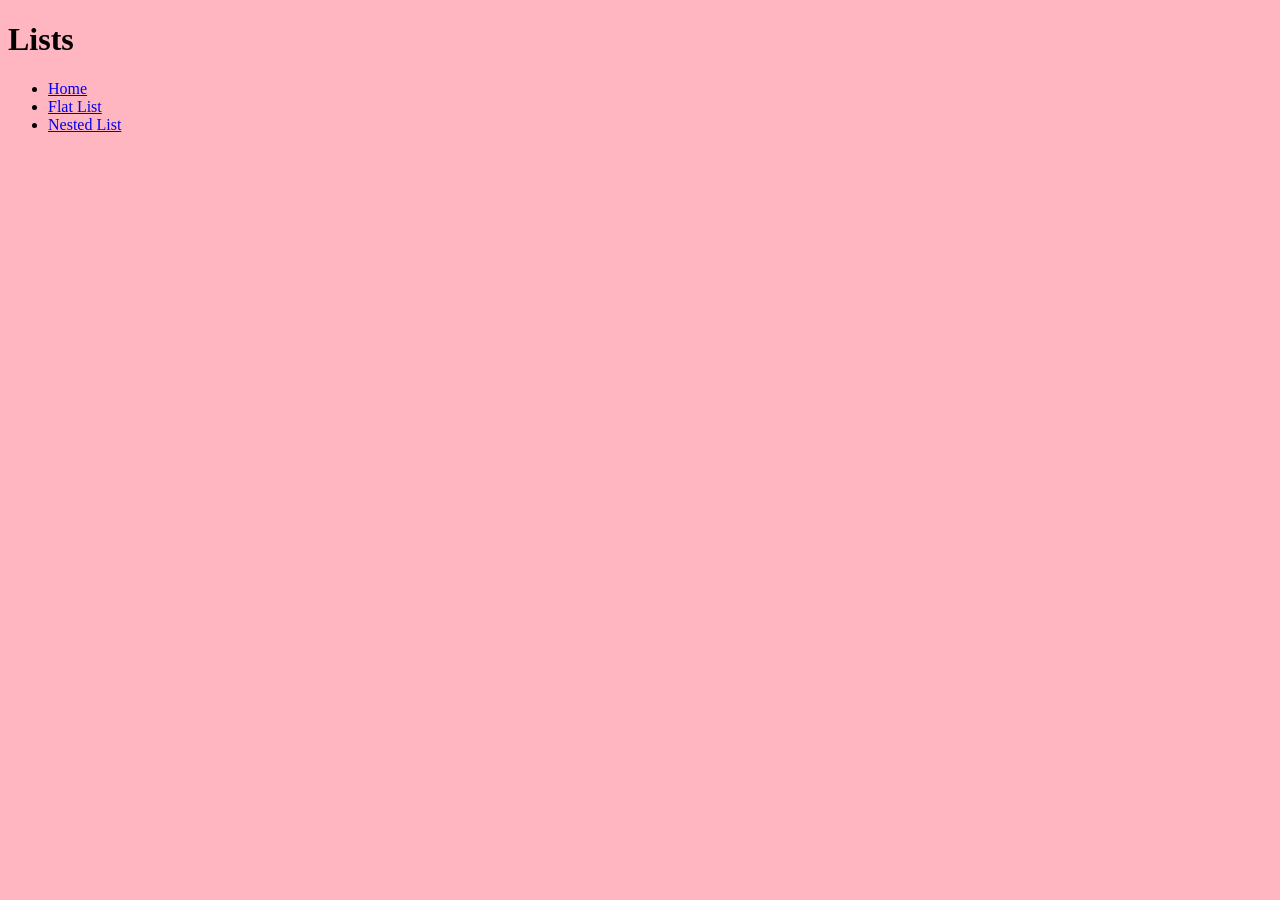
<file: index.html>
<!DOCTYPE html>
<html lan="en">

<head>
    <meta charset="utf-8">
    <title> Lists</title> 
    <link rel="stylesheet" href="style.css">
</head>

<body>
    <h1>Lists</h1>
    <ul>
        <li>
            <a href="index.html">Home</a>
            
        </li>
        <li>
            <a href="flat-list.html">Flat List</a>

        </li>
        <li>
            <a href="nested-list.html">Nested List</a>
            
        </li>
    </ul>
</body>

</html>
</file>
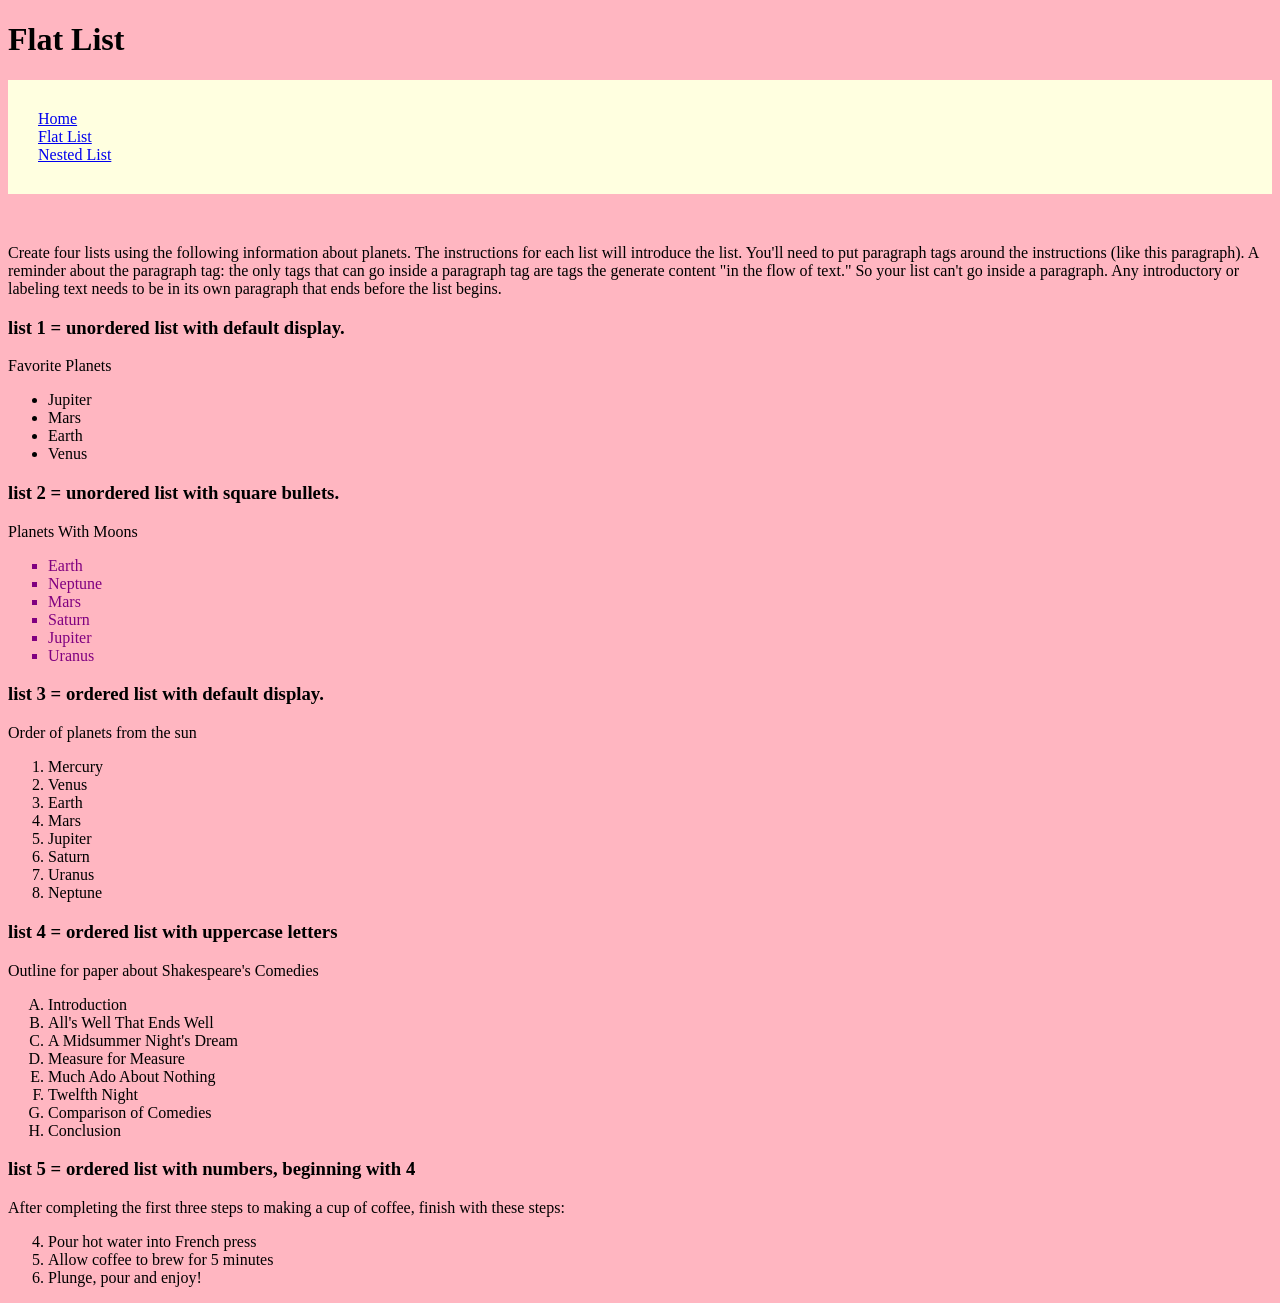
<file: flat-list.html>
<!DOCTYPE html>
<html lan="en">

<head>
    <meta charset="utf-8">
    <title> Lists</title> 
    <link rel="stylesheet" href="style.css">
</head>

<body>
    <h1>Flat List</h1>
    <ul class="nav">
        <li>
            <a href="index.html">Home</a>
            
        </li>
        <li>
            <a href="flat-list.html">Flat List</a>

        </li>
        <li>
            <a href="nested-list.html">Nested List</a>
            
        </li>
    </ul>

<p>Create four lists using the following 
information about planets. The instructions for each list will introduce the list. You'll need to put paragraph tags 
around the instructions (like this paragraph). A reminder about the paragraph tag: the only tags that can go inside a paragraph tag are tags the generate content "in the flow of text." 
So your list can't go inside a paragraph. Any introductory or labeling text needs to be in its own paragraph that ends before the list begins. </p>

<h3>list 1 = unordered list with default display.</h3>

<p>Favorite Planets</p>
<ul>
    <li> Jupiter </li>
<li>Mars</li>
<li>Earth</li>
<li>Venus</li>

</ul>

<h3>list 2 = unordered list with square bullets.</h3>

<p>Planets With Moons</p>

<ul class="square-list">
    <li>Earth</li>
<li>Neptune</li>
<li>Mars</li>
<li>Saturn</li>
<li>Jupiter</li>
<li>Uranus</li>

</ul>

<h3>list 3 = ordered list with default display.</h3>

<p>Order of planets from the sun</p>

<ol>
<li>Mercury</li>
<li>Venus</li>
<li>Earth</li>
<li>Mars</li>
<li>Jupiter</li>
<li>Saturn</li>
<li>Uranus</li>
<li>Neptune</li>
</ol>

<h3>list 4 = ordered list with uppercase letters</h3>

<p>Outline for paper about Shakespeare's Comedies</p>

<ol class="letters-list">
    <li>Introduction</li>
<li>All's Well That Ends Well</li>
<li>A Midsummer Night's Dream</li>
<li>Measure for Measure</li>
<li>Much Ado About Nothing</li>
<li>Twelfth Night</li>
<li>Comparison of Comedies</li>
<li>Conclusion</li>

</ol>

<h3>list 5 = ordered list with numbers, beginning with 4</h3>

<p>After completing the first three steps to making a cup of coffee, finish with these steps:</p>
<ol start="4">

<li>Pour hot water into French press</li>
<li>Allow coffee to brew for 5 minutes</li>
<li>Plunge, pour and enjoy!</li>
</ol>


</body>

</html>
</file>
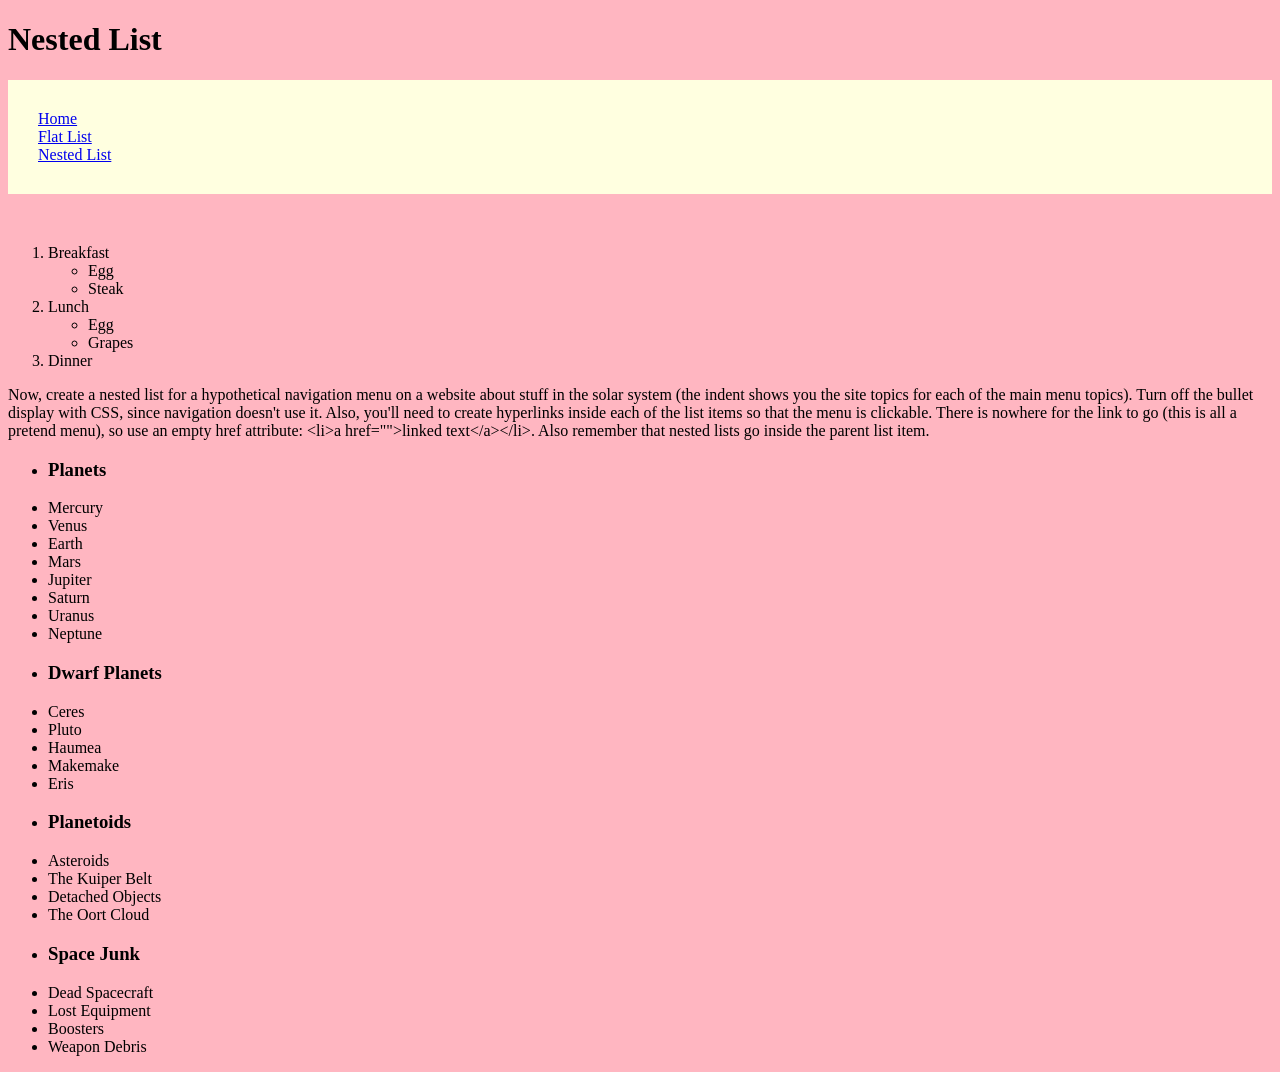
<file: nested-list.html>
<!DOCTYPE html>
<html lan="en">

<head>
    <meta charset="utf-8">
    <title> Lists</title> 
    <link rel="stylesheet" href="style.css">
</head>

<body>
    <h1>Nested List</h1>
    <ul class="nav">
        <li>
            <a href="index.html">Home</a>
            
        </li>
        <li>
            <a href="flat-list.html">Flat List</a>

        </li>
        <li>
            <a href="nested-list.html">Nested List</a>
            
        </li>
    </ul>

<ol>
    <li>
        Breakfast
        <ul>
         <li>Egg</li> 
         <li>Steak</li>

        </ul>
    </li>
    <li>
        Lunch
        <ul>
            <li>Egg</li>
            <li>Grapes</li>

        </ul>
    </li>
    <li>
        Dinner
        <ul>
        </ul>
    </li>
</ol>

<p>
    Now, create a nested list for a hypothetical navigation 
    menu on a website about stuff in the solar system (the indent shows you the site topics for each of the main menu topics). 
    Turn off the bullet display with CSS, since navigation doesn't use it. 
    Also, you'll need to create hyperlinks inside each of the list items so that 
    the menu is clickable. There is nowhere for the link to go (this is all a pretend menu), 
    so use an empty href attribute: 
    &lt;li&gt;a href=""&gt;linked text&lt;/a&gt;&lt;/li&gt;. 
    Also remember that nested lists go inside the parent list item. 
</p>

<ul>
<li>
    <h3>Planets</h3>
    <li>Mercury</li>
    <li>Venus</li>
    <li>Earth</li>
    <li>Mars</li>
    <li>Jupiter</li>
    <li>Saturn</li>
    <li>Uranus</li>
    <li>Neptune</li>
    </li>
<li>
    <h3>Dwarf Planets</h3>
    <li>Ceres</li>
   <li>Pluto</li> 
    <li>Haumea</li>
    <li>Makemake</li>
    <li>Eris</li>
</li>
<li>
    <h3>Planetoids</h3>
    <li>Asteroids</li>
    <li>The Kuiper Belt</li>
    <li>Detached Objects</li>
    <li>The Oort Cloud</li>
</li>
<li>
    <h3>Space Junk</h3>
    <li>Dead Spacecraft</li>
    <li>Lost Equipment</li>
    <li>Boosters</li>
    <li>Weapon Debris</li>
</li>
</ul>


</body>

</html>
</file>
<file: style.css>
html {
    background-color: lightpink;
}
.square-list {
    list-style-type:square;
color: purple;
}
.letters-list {
   list-style: upper-alpha; 
}
.nav {
    list-style-type: none;
    background-color: lightyellow;
    padding: 30px;
    margin-bottom: 50px;
}
</file>
